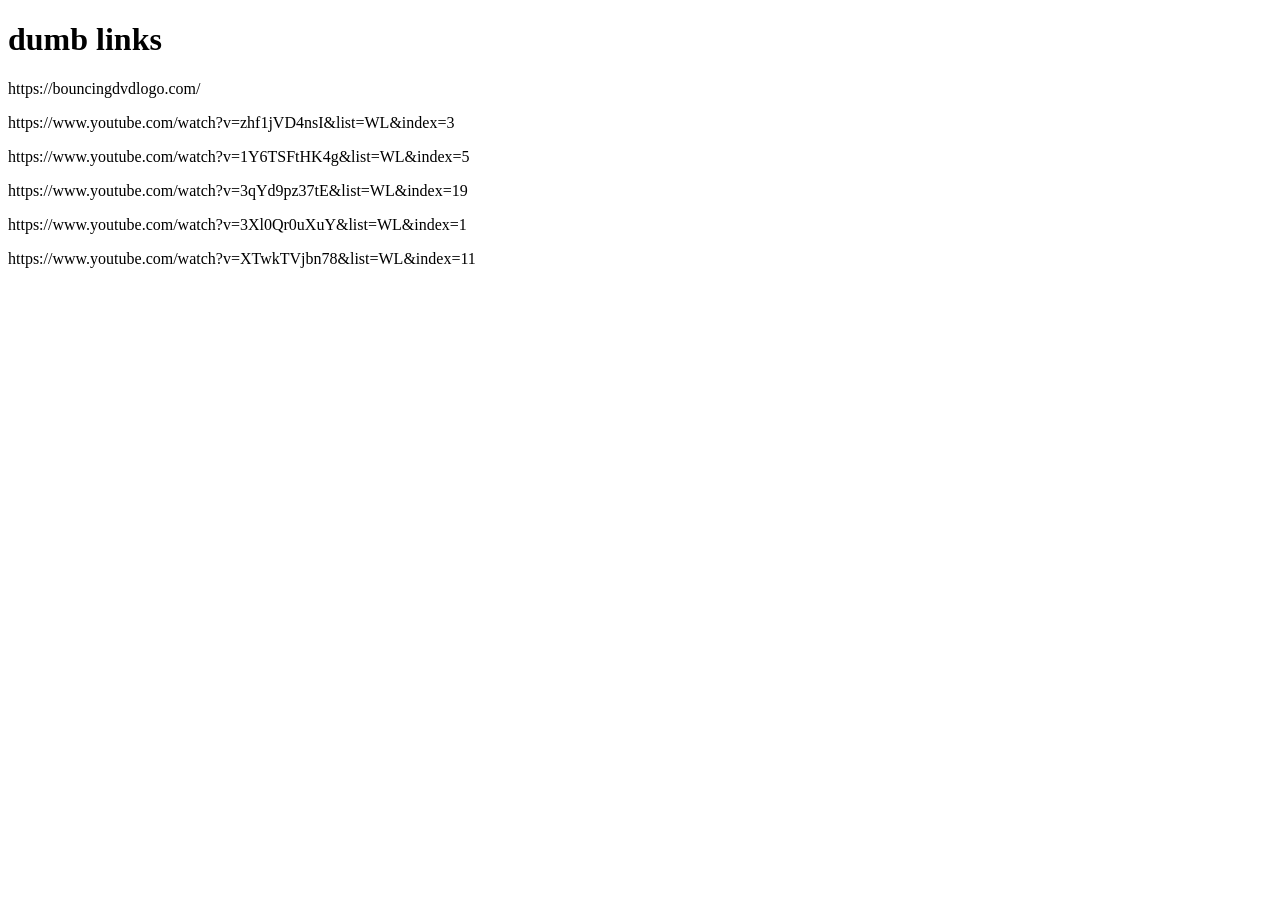
<file: index.html>
<!DOCTYPE html>
<html>
<head>
    <title>page title</title>
</head>
<body>

    <h1>dumb links</h1>
    <p>https://bouncingdvdlogo.com/</p>
    <p>https://www.youtube.com/watch?v=zhf1jVD4nsI&list=WL&index=3</p>
    <p>https://www.youtube.com/watch?v=1Y6TSFtHK4g&list=WL&index=5</p>
    <p>https://www.youtube.com/watch?v=3qYd9pz37tE&list=WL&index=19</p>
    <p>https://www.youtube.com/watch?v=3Xl0Qr0uXuY&list=WL&index=1</p>
    <p>https://www.youtube.com/watch?v=XTwkTVjbn78&list=WL&index=11</p>
    <p></p>
    <p></p>
    <p></p>
    <p></p>
    <p></p>
    <p></p>
    <p></p>
    <p></p>
    <p></p>
    <p></p>
    <p></p>
    <p></p>
    <p></p>
    <p></p>
    <p></p>
    <p></p>
    <p></p>
    <p></p>
    <p></p>
    <p></p>
    <p></p>
    <p></p>
    <p></p>
    <p></p>
    <p></p>
    <p></p>
    <p></p>
    <p></p>
    <p></p>
    <p></p>
    <p></p>
    <p></p>





















































</body>
</html>
</file>
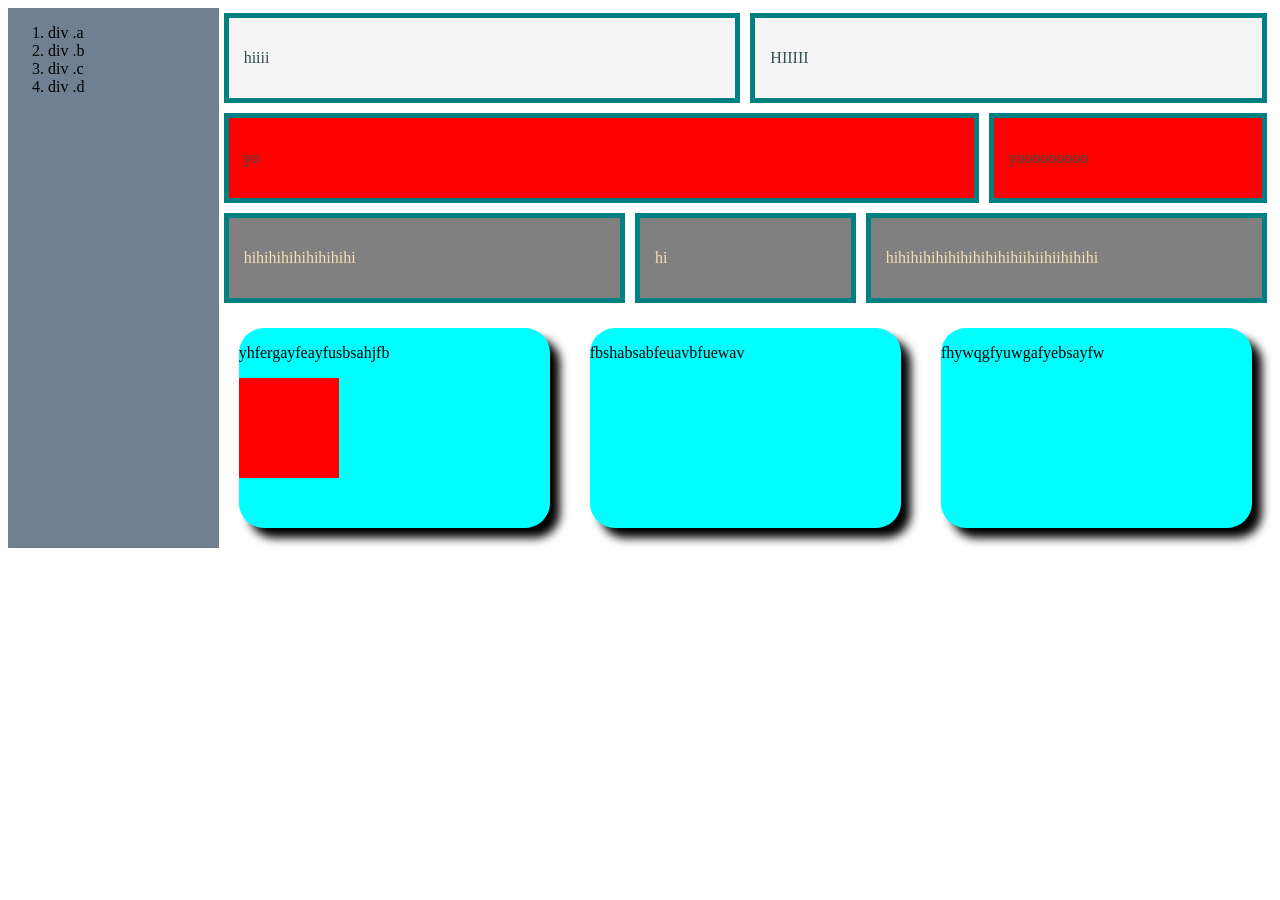
<file: flex/index.html>
<!DOCTYPE html>
<html>
    <head>
        <link rel="stylesheet"href=styles.css>
    </head>
    <body>
        <div class="columns">
            <div id="sidebar">
                <ol>
                    <li>div .a</li>
                    <li>div .b</li>
                    <li>div .c</li>
                    <li>div .d</li>
                </ol>
            </div>
            <div class="content">
                <div class="columns">
                    <section class="one a">
                        <p>hiiii</p>
                    </section>
                    <section class="one a">
                        <p>HIIIII</p>
                    </section>
                </div>
                <div class="columns">
                    <section class="three b">
                        <p>yo</p>
                    </section>
                    <section class="one b">
                        <p>yooooooooo</p>
                    </section>
                </div>
                <div class="columns">
                    <section class="two c">
                        <p>hihihihihihihihihi</p>
                    </section>
                    <section class="one c">
                        <p>hi</p>
                    </section>
                    <section class="two c">
                        <p>hihihihihihihihihihihiihiihiihihihi</p>
                    </section>
                </div>
                <div class="columns" id="oneone">
                    <div class="d">
                        <p>yhfergayfeayfusbsahjfb</p>
                        <p id="ball"></p>
                    </div>
                    <div class="d">
                        <p>fbshabsabfeuavbfuewav</p>
                    </div>
                    <div class="d">
                        <p>fhywqgfyuwgafyebsayfw</p>
                    </div>
                </div>
            </div>
        </div>
    </body>
</html>
</file>
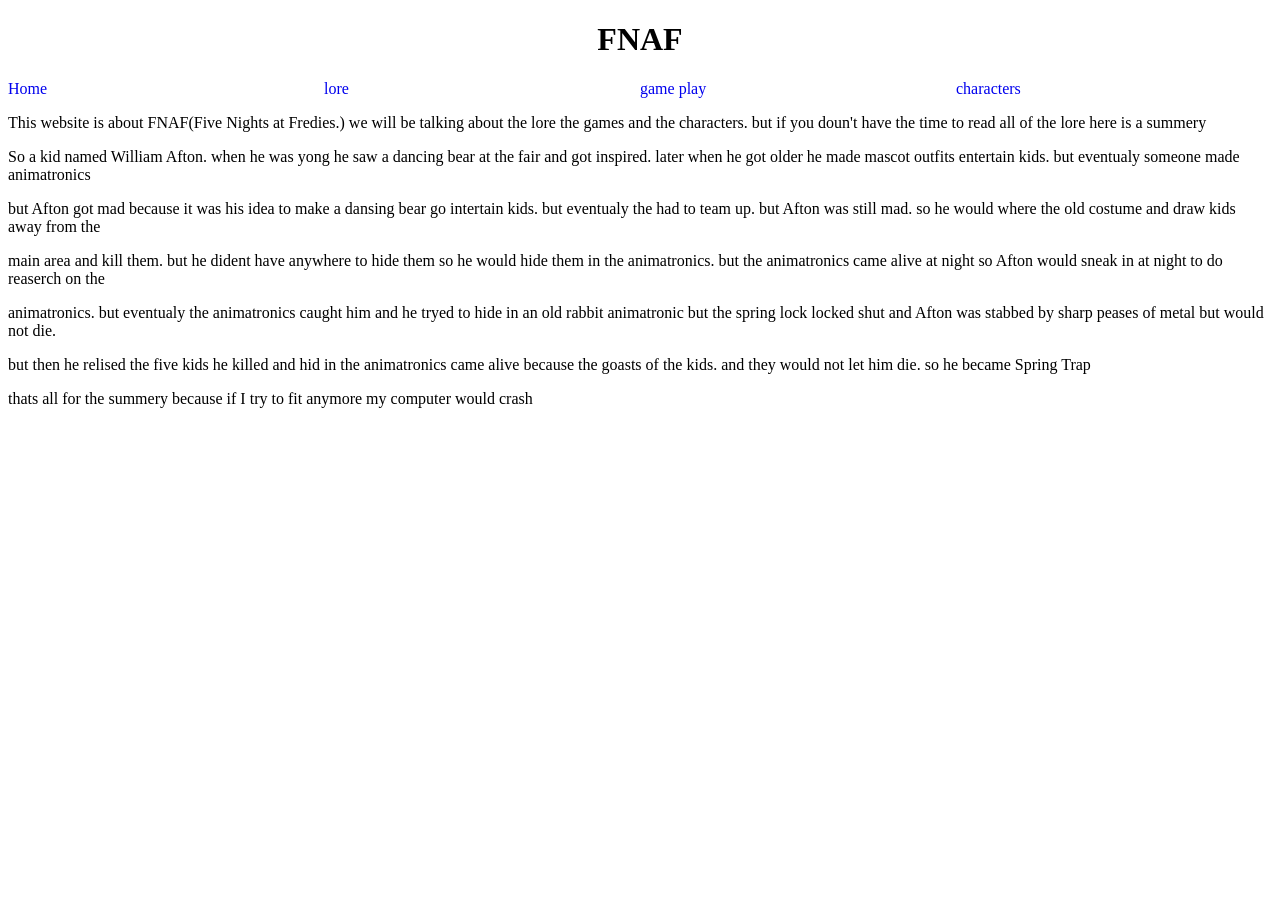
<file: FNAF/home.html>
<!DOCTYPE html>
<html>
    <div>
        <head>
            <h1>FNAF</h1>
            <title>FNAF</title>
            <link rel="stylesheet"href=styles.css>
            <nav>
                <ul class="columns">
                    <li class="one"><a href="home.html">Home</a></li>
                    <li class="one"><a href="lore.html">lore</a></li>
                    <li class="one"><a href="gameplay.html">game play<a></li>
                    <li class="one"><a href="characters.html">characters</a></li>
                </ul>
            </nav>
        </head>
        <body class="artical_1">
            <p>This website is about FNAF(Five Nights at Fredies.) we will be talking about the lore the games and the characters. but if you doun't have the time to read all of the lore here is a summery</p>
            <p>So a kid named William Afton. when he was yong he saw a dancing bear at the fair and got inspired. later when he got older he made mascot outfits entertain kids. but eventualy someone made animatronics</p>
            <p>but Afton got mad because it was his idea to make a dansing bear go intertain kids. but eventualy the had to team up. but Afton was still mad. so he would where the old costume and draw kids away from the</p>
            <p>main area and kill them. but he dident have anywhere to hide them so he would hide them in the animatronics. but the animatronics came alive at night so Afton would sneak in at night to do reaserch on the </p>
            <p>animatronics. but eventualy the animatronics caught him and he tryed to hide in an old rabbit animatronic but the spring lock locked shut and Afton was stabbed by sharp peases of metal but would not die.</p>
            <p>but then he relised the five kids he killed and hid in the animatronics came alive because the goasts of the kids. and they would not let him die. so he became Spring Trap</p>
            <p> thats all for the summery because if I try to fit anymore my computer would crash</p>
        </body>
    </div>
</html>
</file>
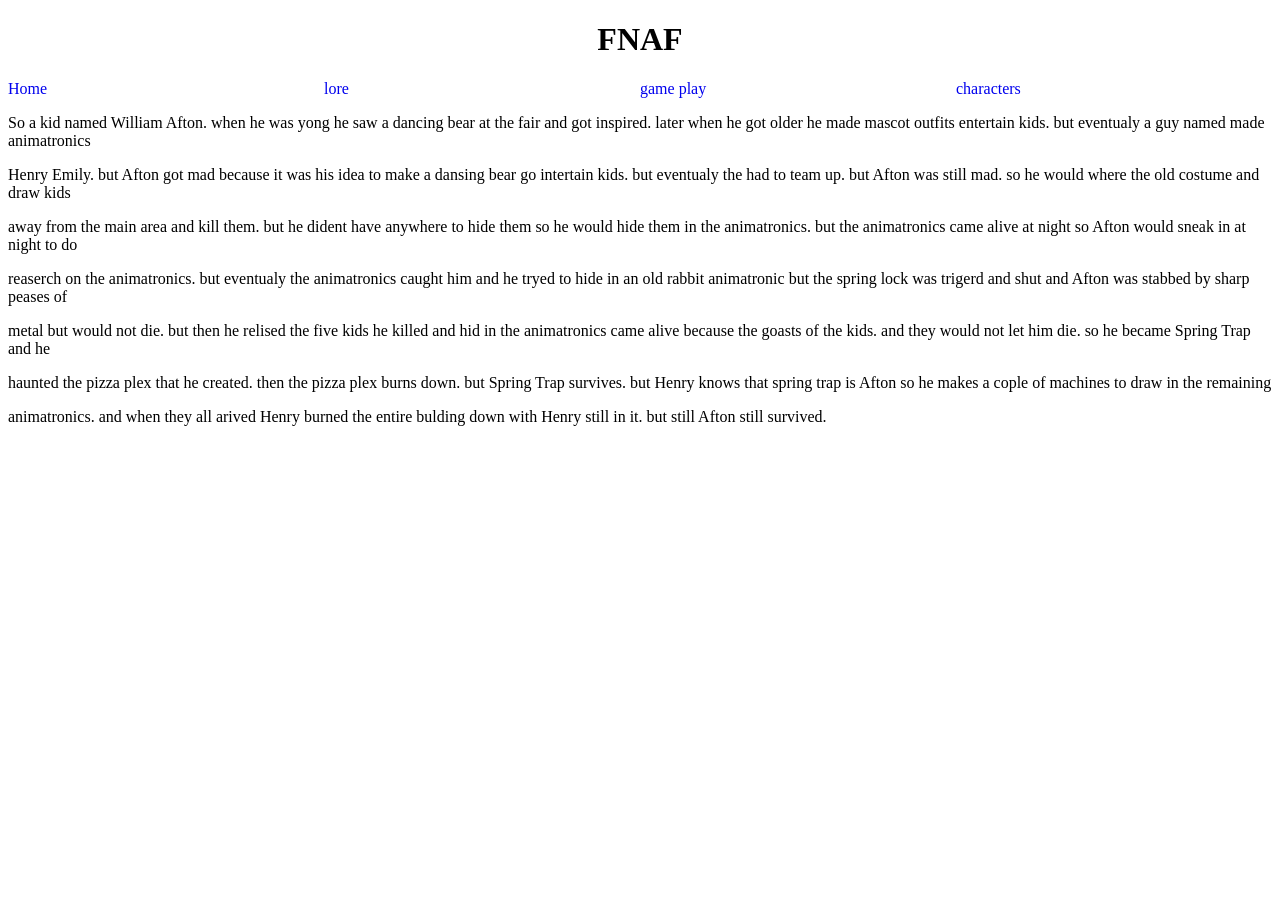
<file: FNAF/lore.html>
<!DOCTYPE html>
<html>
    <div>
        <head>
            <h1>FNAF</h1>
            <title>FNAF</title>
            <link rel="stylesheet"href=styles.css>
            <nav>
                <ul class="columns">
                    <li class="one"><a href="home.html">Home</a></li>
                    <li class="one"><a href="lore.html">lore</a></li>
                    <li class="one"><a href="gameplay.html">game play<a></li>
                    <li class="one"><a href="characters.html">characters</a></li>
                </ul>
            </nav>
        </head>
        <body class="artical_2">
            <p>So a kid named William Afton. when he was yong he saw a dancing bear at the fair and got inspired. later when he got older he made mascot outfits entertain kids. but eventualy a guy named made animatronics</p>
            <p>Henry Emily. but Afton got mad because it was his idea to make a dansing bear go intertain kids. but eventualy the had to team up. but Afton was still mad. so he would where the old costume and draw kids</p>
            <p> away from the main area and kill them. but he dident have anywhere to hide them so he would hide them in the animatronics. but the animatronics came alive at night so Afton would sneak in at night to do </p>
            <p> reaserch on the animatronics. but eventualy the animatronics caught him and he tryed to hide in an old rabbit animatronic but the spring lock was trigerd and shut and Afton was stabbed by sharp peases of </p>
            <p>metal but would not die. but then he relised the five kids he killed and hid in the animatronics came alive because the goasts of the kids. and they would not let him die. so he became Spring Trap and he </p>
            <p> haunted the pizza plex that he created. then the pizza plex burns down. but Spring Trap survives. but Henry knows that spring trap is Afton so he makes a cople of machines to draw in the remaining</p>
            <p>animatronics. and when they all arived Henry burned the entire bulding down with Henry still in it. but still Afton still survived.</p>
        </body>
    </div>
</html>
</file>
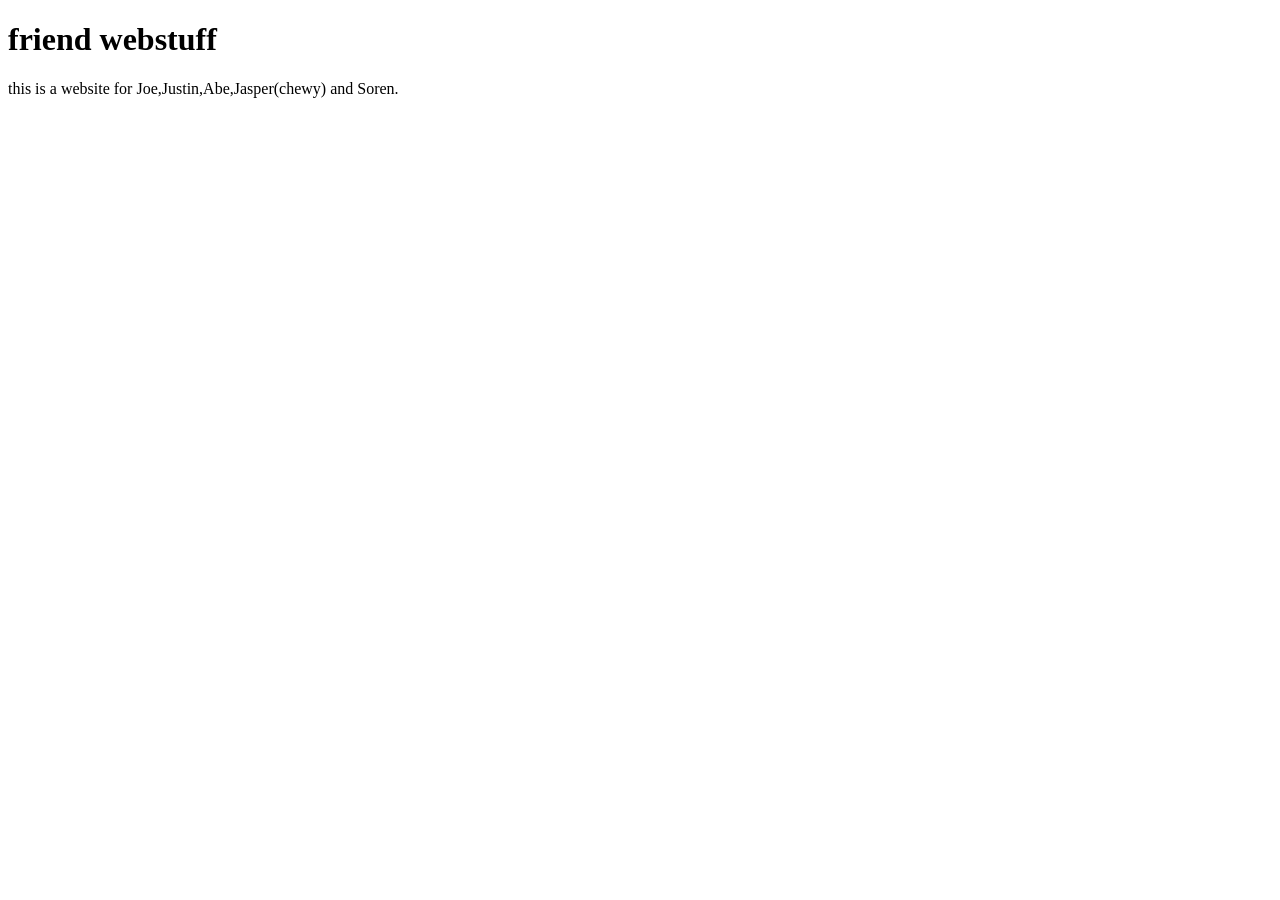
<file: frend-webstuff/J.J.A.J.S.html>
<!DOCTYPE html>
<html>
    <head>
       <title>A.J.J.J.S</title>
    </head>
    <body>
        <h1>friend webstuff</h1>
        this is a website for Joe,Justin,Abe,Jasper(chewy) and Soren.
    </body>
</file>
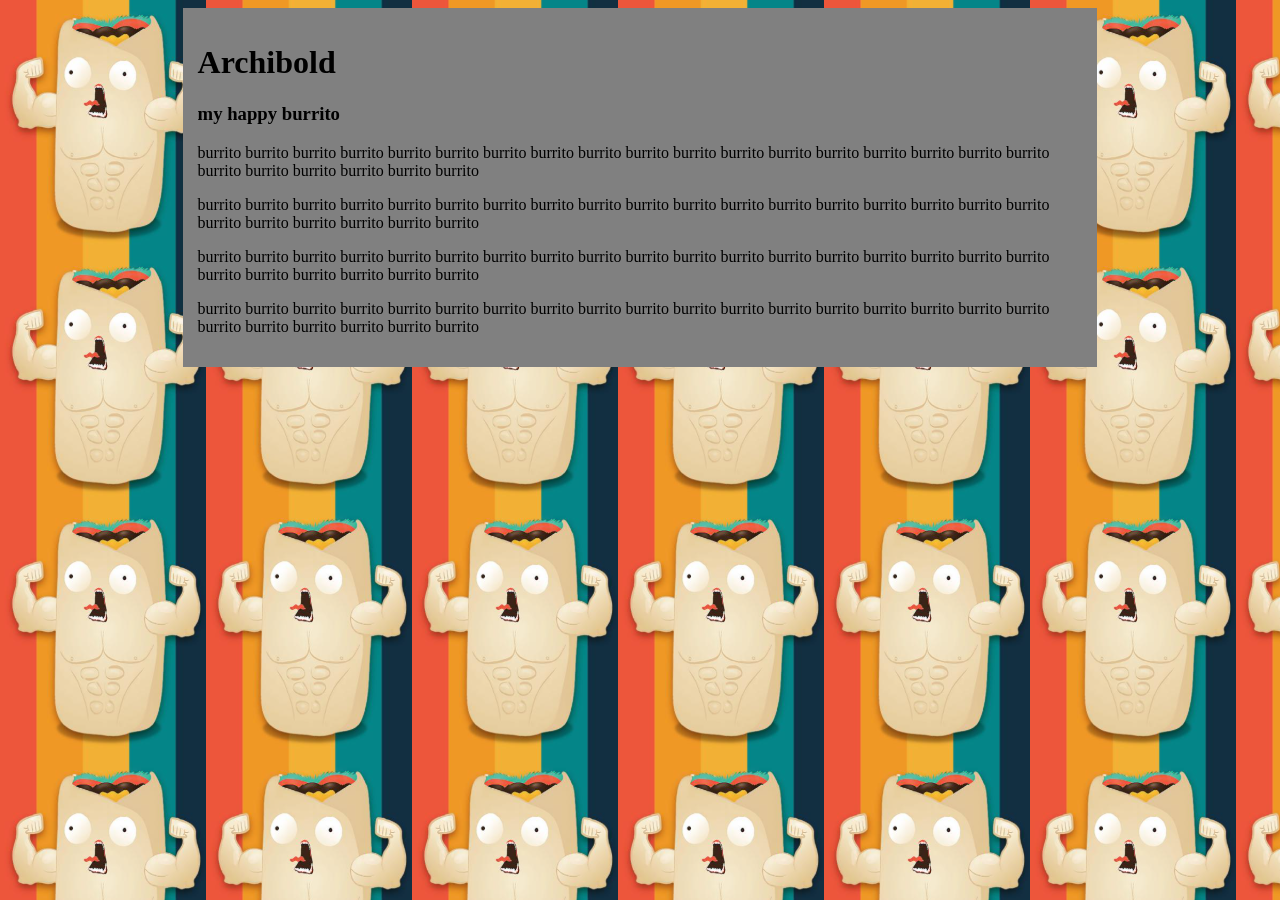
<file: learningCSS/about.html>
<!DOCTYPE html>
<html>
    <head>
        <title>About</title>
        <link rel="stylesheet" href="styles.css">
    </head>
    <body>
        <div id="main_content">
            <h1>Archibold</h1>
            <h3>my happy burrito</h3>
            <p>burrito burrito burrito burrito burrito burrito burrito burrito burrito burrito burrito burrito burrito burrito burrito burrito burrito burrito burrito burrito burrito burrito burrito burrito </p>
            <p>burrito burrito burrito burrito burrito burrito burrito burrito burrito burrito burrito burrito burrito burrito burrito burrito burrito burrito burrito burrito burrito burrito burrito burrito </p>
            <p>burrito burrito burrito burrito burrito burrito burrito burrito burrito burrito burrito burrito burrito burrito burrito burrito burrito burrito burrito burrito burrito burrito burrito burrito </p>
            <p>burrito burrito burrito burrito burrito burrito burrito burrito burrito burrito burrito burrito burrito burrito burrito burrito burrito burrito burrito burrito burrito burrito burrito burrito </p>
            
        </div>
    </body>
</html>
</file>
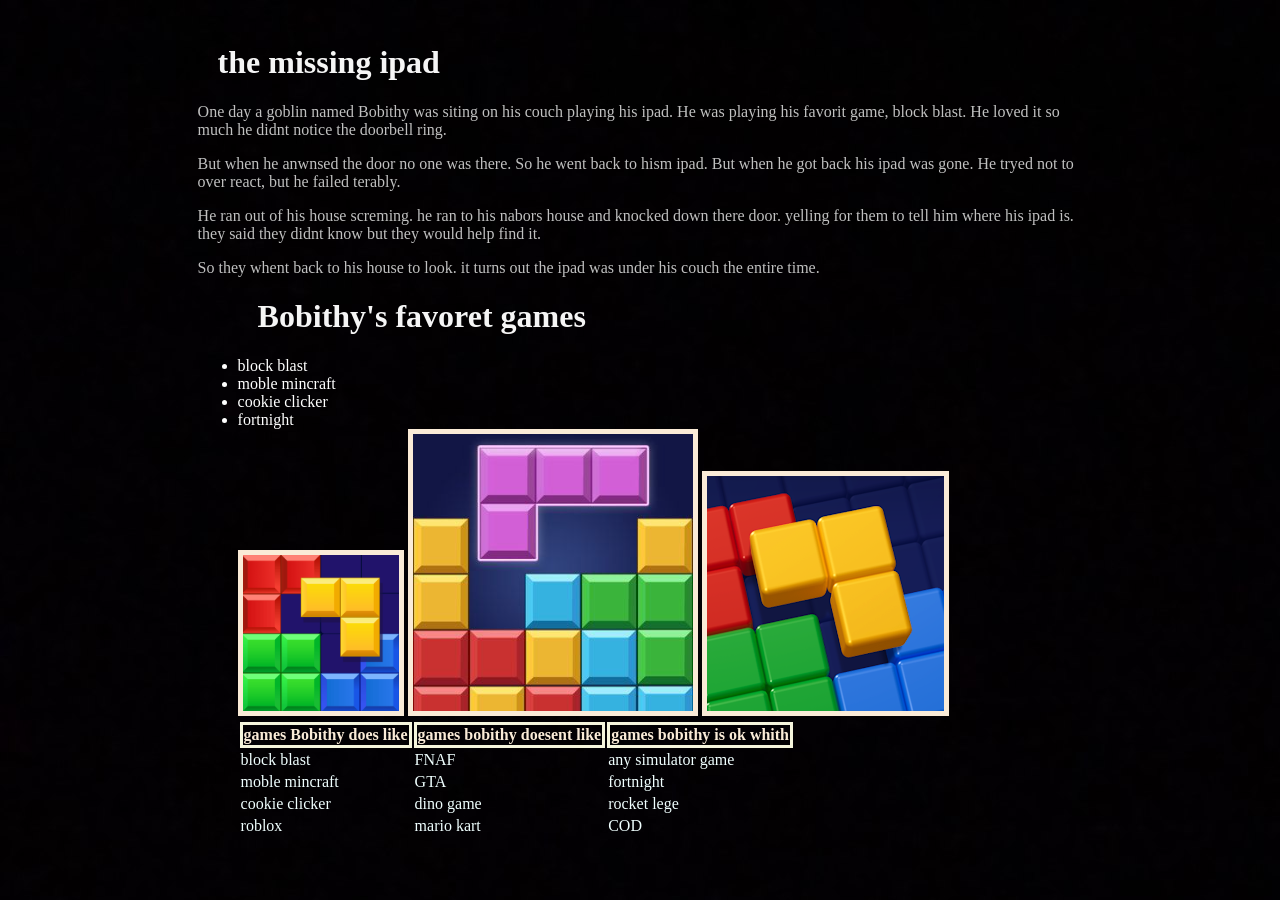
<file: website/bobithy th ipad goblin.html>
<!DOCTYPE html>
<html>
    <head>
        <link rel="stylesheet"href=styles.css>
        <title>Bobithy the ipad Goblin</title>
    </head>
    <body>
        <div id="">
        <h1>the missing ipad</h1>
        <P>One day a goblin named Bobithy was siting on his couch playing his ipad. He was playing his favorit game, block blast. He loved it so much he didnt notice the doorbell ring.</P>
        <p>But when he anwnsed the door no one was there. So he went back to hism ipad. But when he got back his ipad was gone. He tryed not to over react, but he failed terably.</p>
        <p>He ran out of his house screming. he ran to his nabors house and knocked down there door. yelling for them to tell him where his ipad is. they said they didnt know but they would help find it.</p>
        <p>So they whent back to his house to look. it turns out the ipad was under his couch the entire time.</p>
        <ul>
            <h1>Bobithy's favoret games</h1>
            <li>block blast</li>
            <li>moble mincraft</li>
            <li>cookie clicker</li>
            <li>fortnight</li>
            <img src="Screenshot 2026-02-12 141800.png" alt="block blast">
            <img src="Screenshot 2026-02-12 142059.png" alt="block blast">
            <img src="Screenshot 2026-02-12 142304.png" alt="block blast">

        <table>
            <tr>
                <th>games Bobithy does like</th>
                <th> games bobithy doesent like</th>
                <th>games bobithy is ok whith</th>
            </tr>
            <tr>
                <td>block blast</td>
                <td>FNAF</td>
                <td>any simulator game</td>
            </tr>
            <tr>
                <td>moble mincraft</td>
                <td>GTA</td>
                <td>fortnight</td>
            </tr>
            <tr>
                <td>cookie clicker</td>
                <td>dino game</td>
                <td>rocket lege</td>
            </tr>
            <tr>
                <td>roblox</td>
                <td>mario kart</td>
                <td>COD</td>
            </tr>
        </table>
</div>
    </body>
</html>
</file>
<file: learningCSS/styles.css>
#main_content{
    width: 70%;
    margin: auto;
    background: gray;
    padding: 15px;
}

body {
    background-image:url("images/burrito.png");
}

button {
    color: bisque;
    background: red;
    border: 2px solid black;
}

button:hover{
     color: burlywood;
    background: darkred;
    border: 2px solid black;
}

ol {
    list-style-type: none;
    margin: 0;
    padding: 0;
    display: flex;
}

li {
    padding: 0 30px;
}

#b {
    color: black;
}

.a {
    color: darkslategray;
}
</file>
